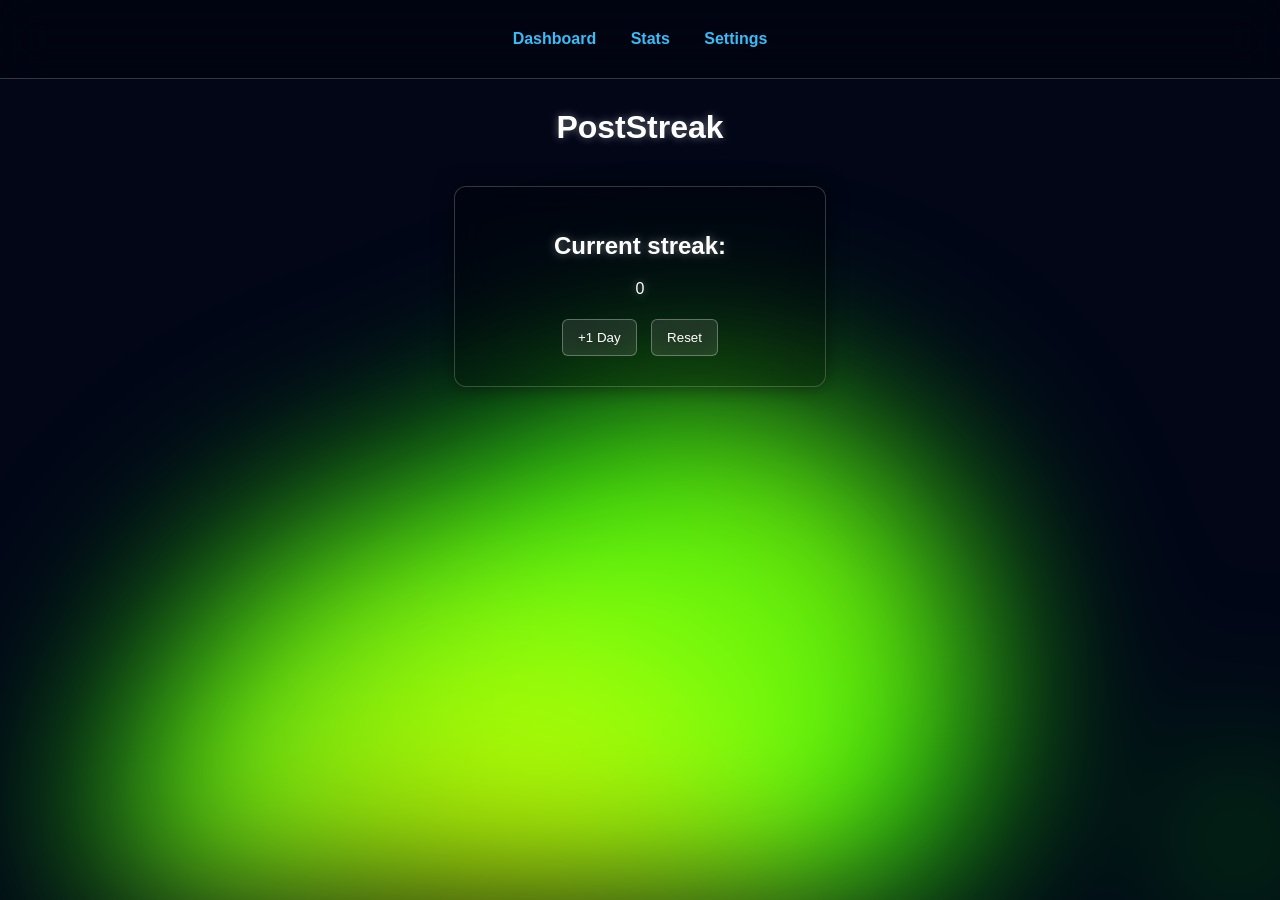
<file: index.html>
<!DOCTYPE html>
<html>
<head>
    <title>PostStreak Dashboard</title>
    <link rel="stylesheet" href="style.css">
</head>

<body>
    <div id="bg"></div>

<nav>
    <a href="index.html">Dashboard</a>
    <a href="stats.html">Stats</a>
    <a href="settings.html">Settings</a>
</nav>

<h1>PostStreak</h1>

<div id="streakBox">
    <h2>Current streak:</h2>
    <p id="streak">0</p>

    <button onclick="increaseStreak()">+1 Day</button>
    <button onclick="resetStreak()">Reset</button>
</div>

<script src="script.js"></script>

</body>
</html>
</file>
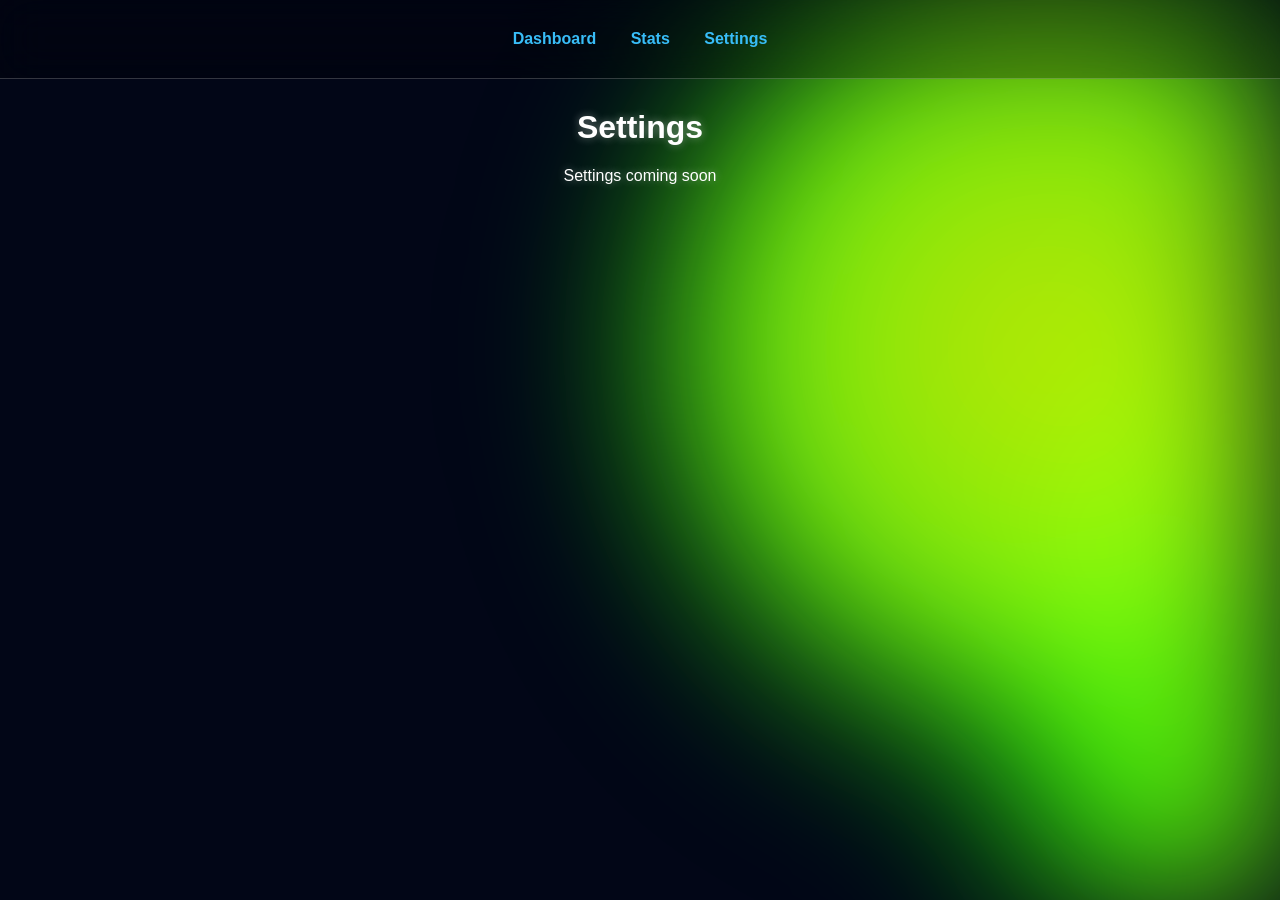
<file: settings.html>
<!DOCTYPE html>
<html>
<head>
    <title>Settings</title>
    <link rel="stylesheet" href="style.css">
</head>

<body>
    <div id="bg"></div>

<nav>
    <a href="index.html">Dashboard</a>
    <a href="stats.html">Stats</a>
    <a href="settings.html">Settings</a>
</nav>

<h1>Settings</h1>

<p>Settings coming soon</p>

<script src="script.js"></script>

</body>
</html>
</file>
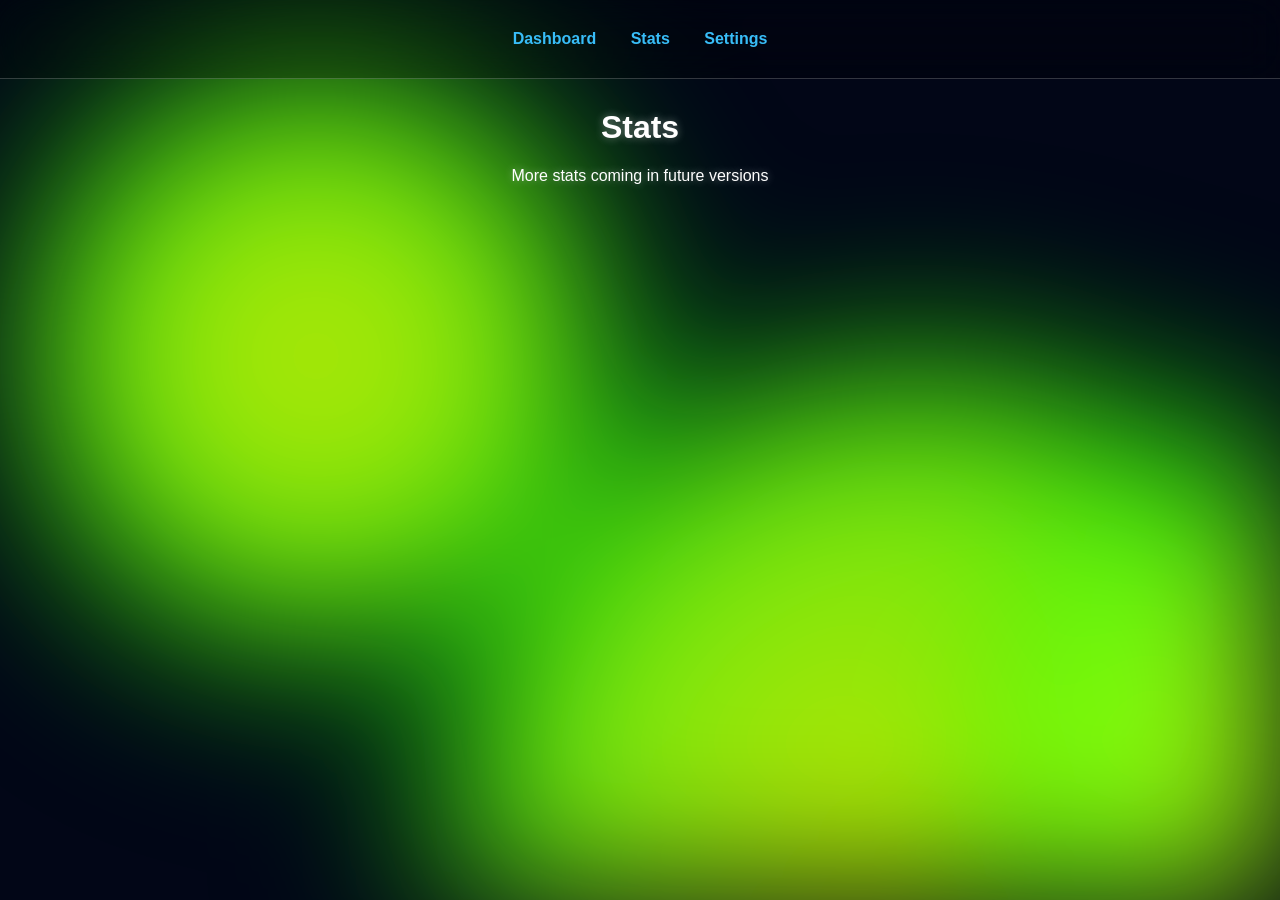
<file: stats.html>
<!DOCTYPE html>
<html>
<head>
    <title>Stats</title>
    <link rel="stylesheet" href="style.css">
</head>

<body>
    <div id="bg"></div>

<nav>
    <a href="index.html">Dashboard</a>
    <a href="stats.html">Stats</a>
    <a href="settings.html">Settings</a>
</nav>

<h1>Stats</h1>

<p>More stats coming in future versions</p>

<script src="script.js"></script>

</body>
</html>
</file>
<file: style.css>
body {
    font-family: Arial, sans-serif;
    background: #020617;
    color: white;
    margin: 0;
    overflow: hidden;
}

body {
    margin: 0;
    color: white;
    font-family: Arial, sans-serif;
    text-align: center;
}

/* NAVBAR */

nav {
    padding: 15px;
    text-align: center;

    background: rgba(0, 0, 0, 0.25);

    backdrop-filter: blur(20px);
    -webkit-backdrop-filter: blur(20px);

    border-bottom: 1px solid rgba(255,255,255,0.2);
}

nav a {
    color: #38bdf8;
    margin: 15px;
    text-decoration: none;
    font-weight: bold;
    display: inline-block;

    transition: all 0.25s ease;
}

nav a:hover {
    color: white;
    transform: scale(1.2);
}

/* MAIN */

h1 {
    margin-top: 30px;
}

/* CARD */

#streakBox {
    margin: 40px auto;
    padding: 25px;
    width: 320px;

    background: rgba(0, 0, 0, 0.25);

    border-radius: 12px;

    backdrop-filter: blur(20px);
    -webkit-backdrop-filter: blur(20px);

    border: 1px solid rgba(255, 255, 255, 0.2);

    box-shadow: 0 0 20px rgba(0,0,0,0.5);
}

/* BUTTONS */

button {
    padding: 10px 15px;
    margin: 5px;

    border-radius: 6px;

    border: 1px solid rgba(255,255,255,0.3);

    background: rgba(255,255,255,0.1);

    color: white;

    backdrop-filter: blur(10px);

    cursor: pointer;

    transition: all 0.2s ease;
}

button:hover {
    background: rgba(255,255,255,0.25);
    transform: scale(1.05);
}

#bg {
    position: fixed;
    width: 100%;
    height: 100%;
    overflow: hidden;
    z-index: -1;

    filter: blur(80px) brightness(1.2);
}

.ball {
    position: absolute;
    border-radius: 50%;

    background: radial-gradient(circle, #b6ff00, #39ff14);

    box-shadow:
        0 0 80px #39ff14,
        0 0 120px #00ff00,
        0 0 160px #00ff00;

    opacity: 0.9;
}

h1, h2, p {
    text-shadow: 0 0 8px rgba(255,255,255,0.4);
}
</file>
